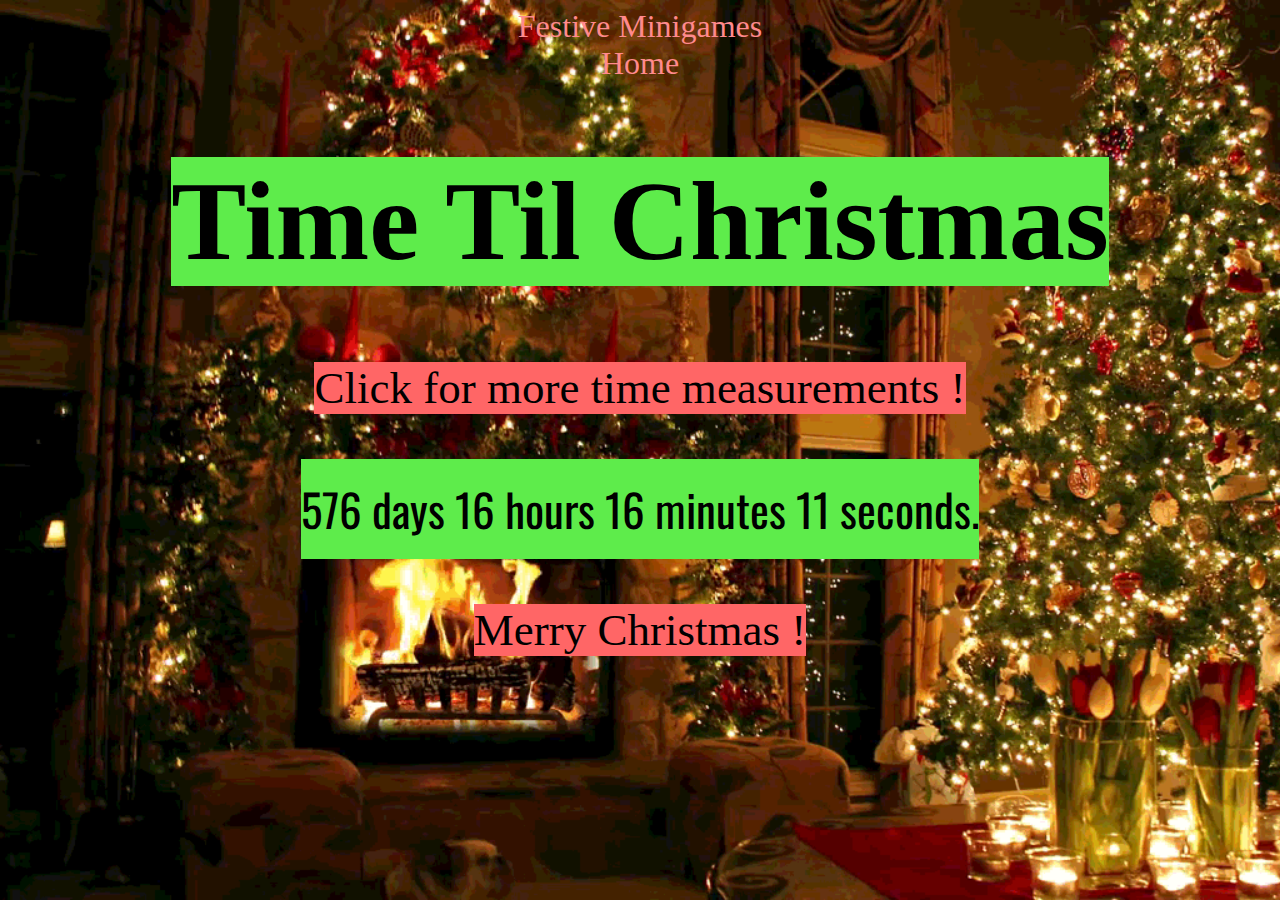
<file: christmas.html>
<!DOCTYPE html>
<html>
  <head>
    <meta charset="utf-8">
    <meta name="viewport" content="width=device-width">
    <title>Christmas Countdown</title>
        <link rel="icon" type="image/x-icon" href="christmasicon.ico"/>
    <link href="cstyle.css" rel="stylesheet" type="text/css" />
  </head>
  <body>
    <center><a style="text-decoration:none" href='SantaMinigames.html' class='op'>Festive Minigames</href> </a> 
 <a style="text-decoration:none" href='index.html' class='op'>Home</href> </a> </center>

    
  <center> <h1 id="title">Time Til Christmas</h1> </center>
<center> <p>Click for more time measurements !</p> </center>
 <center>   <span id="fullTime"></span>
    <span id="days"></span>
    <span id="hours"></span>
    <span id="minutes"></span>
    <span id="seconds"></span>
    <span id="milliseconds"></span> </center>
  <center>  <p id="untilChristmas">Merry Christmas !</p> </center>
   
    <script src="script.js"></script>
  </body>
</html>
</file>
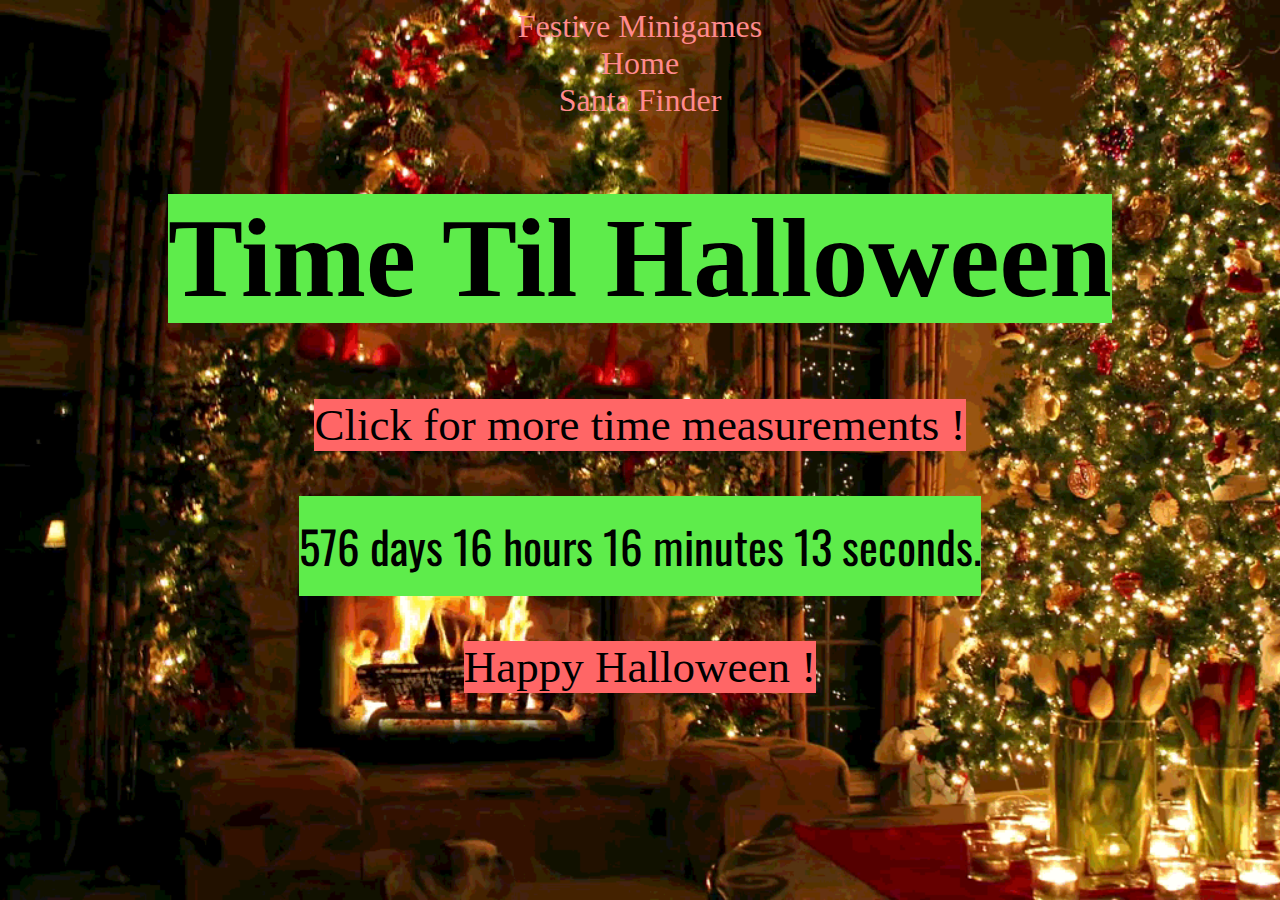
<file: halloween.html>
<!DOCTYPE html>
<html>
  <head>
    <meta charset="utf-8">
    <meta name="viewport" content="width=device-width">
    <title>Halloween Countdown | NY Time</title>
        <link rel="icon" type="image/x-icon" href="christmasicon.ico"/>
    <link href="style.css" rel="stylesheet" type="text/css" />
  </head>
  <body>
<center><a style="text-decoration:none" href='SantaMinigames.html' class='op'>Festive Minigames</href> </a>  <a style="text-decoration:none" href='index.html' class='op'>Home</href> </a>
   
<a style="text-decoration:none" href='SantaFinder.html' class='op'>Santa Finder <a/> </center>
  <center> <h1 id="title">Time Til Halloween</h1> </center>
<center> <p>Click for more time measurements !</p> </center>
 <center>   <span id="fullTime"></span>
    <span id="days"></span>
    <span id="hours"></span>
    <span id="minutes"></span>
    <span id="seconds"></span>
    <span id="milliseconds"></span> </center>
  <center>  <p id="untilChristmas">Happy Halloween !</p> </center>

    <script src="script.js"></script>
  </body>
</html>
</file>
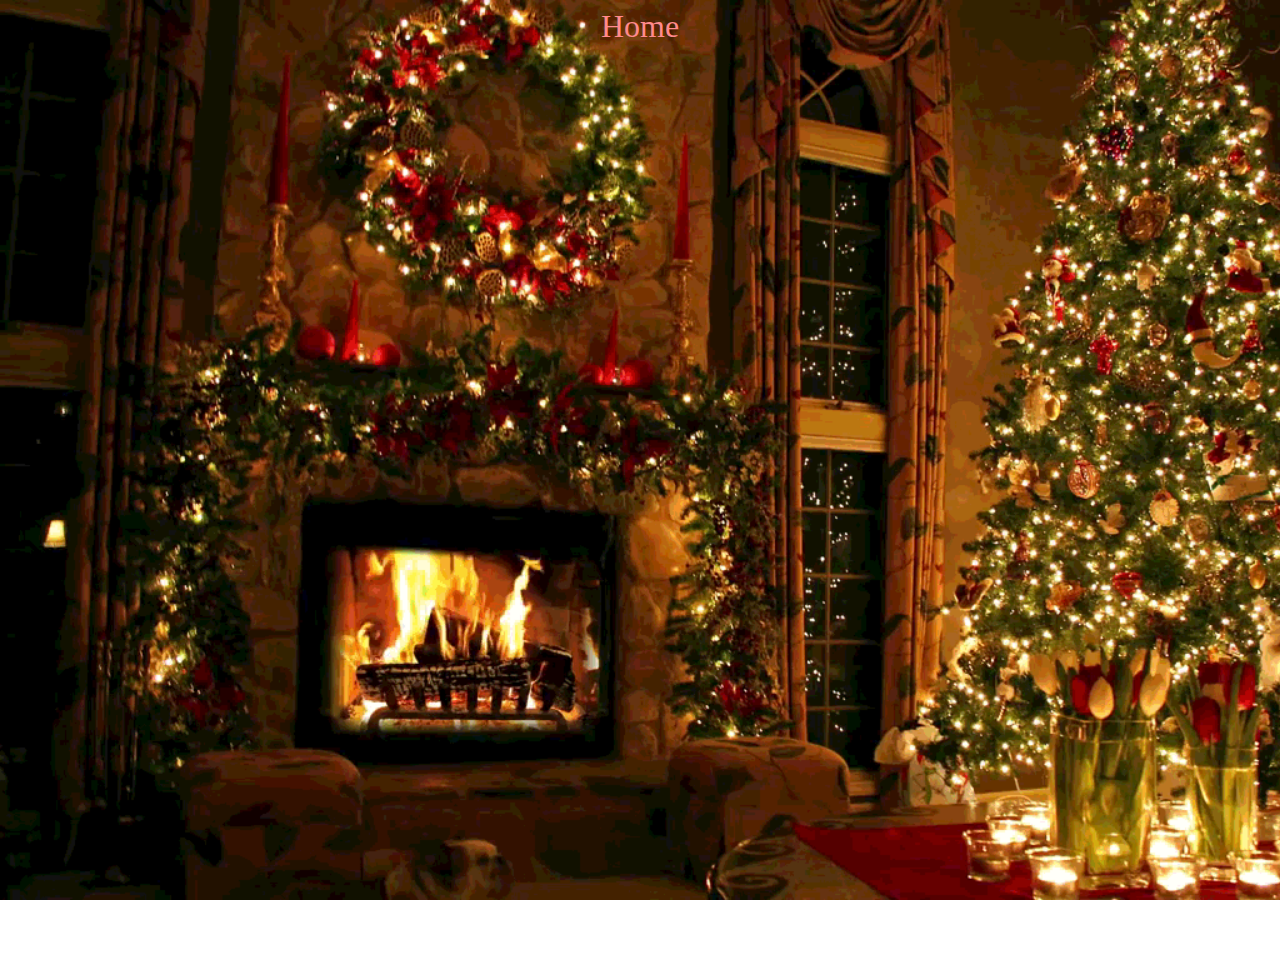
<file: mgo.html>
<!DOCTYPE html>
<html>
  <link href="style.css" rel="stylesheet" type="text/css" />
  <head>
    <title>Santa Finder | Christmas Countdown</title>
    <link rel="icon" type="image/x-icon" href="christmasicon.ico"/>
<center>  <a style="text-decoration:none" href='index.html' class='op'>Home</href> </a> </center>


    <meta charset="utf-8">
    <meta name="viewport" content="width=device-width">
    <title>Christmas Countdown | Santa Tracker </title>
    <link href="style.css" rel="stylesheet" type="text/css" />
          <center><iframe width="1600" height="900" frameBorder="0" src="https://now.gg/apps/uncube/7074/now.html" title="santa tracker"></iframe></center>
</file>
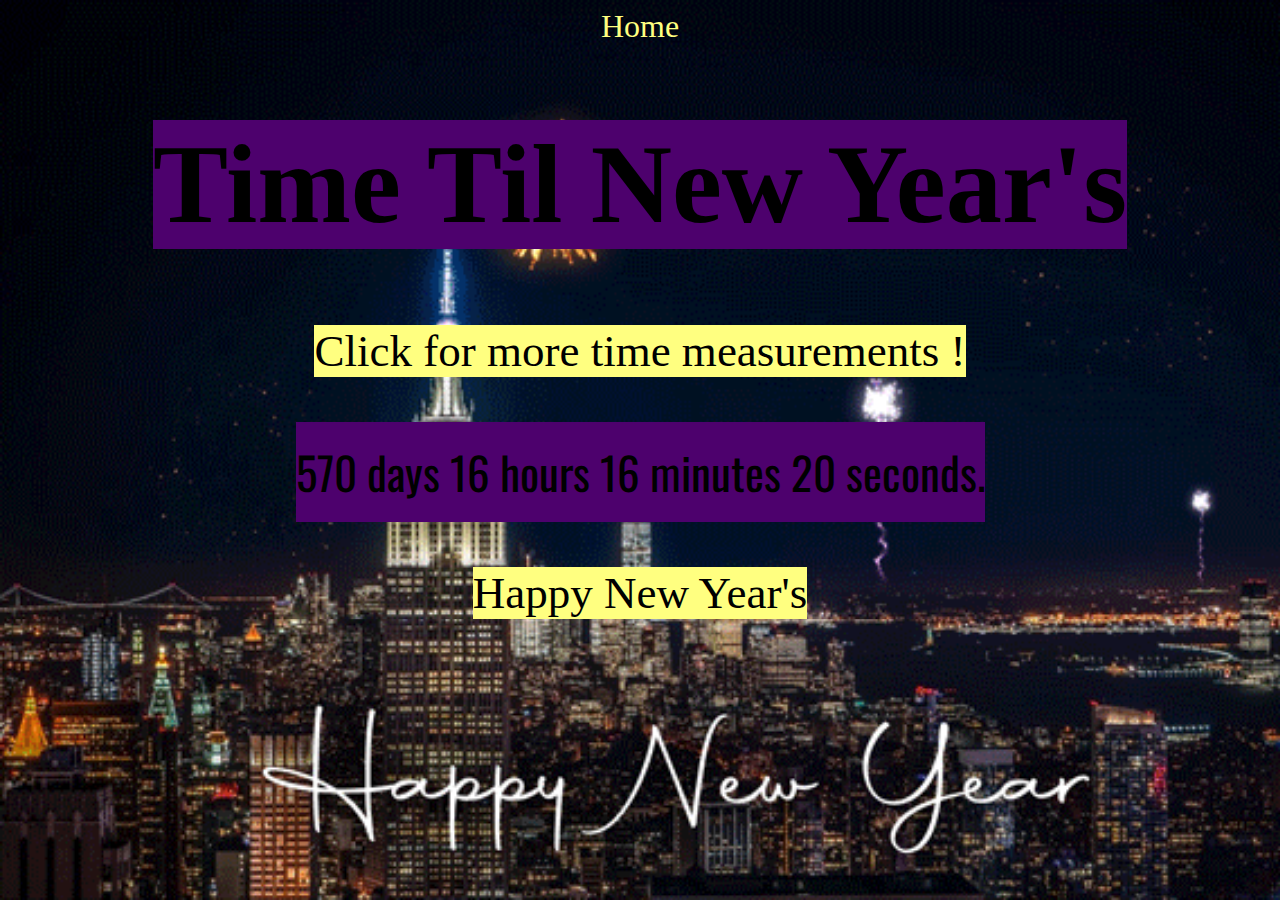
<file: newyears.html>
<!DOCTYPE html>
<html>
  <head>
    <meta charset="utf-8">
    <meta name="viewport" content="width=device-width">
    <title>New Year's Countdown</title>
        <link rel="icon" type="image/x-icon" href="HOPE.png"/>
    <link href="newyears.css" rel="stylesheet" type="text/css" />
  </head>
  <body>
<center><a style="text-decoration:none" href='index.html' class='op'>Home</href> </a></center> 


  <center> <h1 id="title">Time Til New Year's</h1> </center>
<center> <p>Click for more time measurements !</p> </center>
 <center>   <span id="fullTime"></span>
    <span id="days"></span>
    <span id="hours"></span>
    <span id="minutes"></span>
    <span id="seconds"></span>
    <span id="milliseconds"></span> </center>
  <center>  <p id="untilChristmas">Happy New Year's</p> </center>

    <script src="script5.js"></script>
  </body>
</html>
</file>
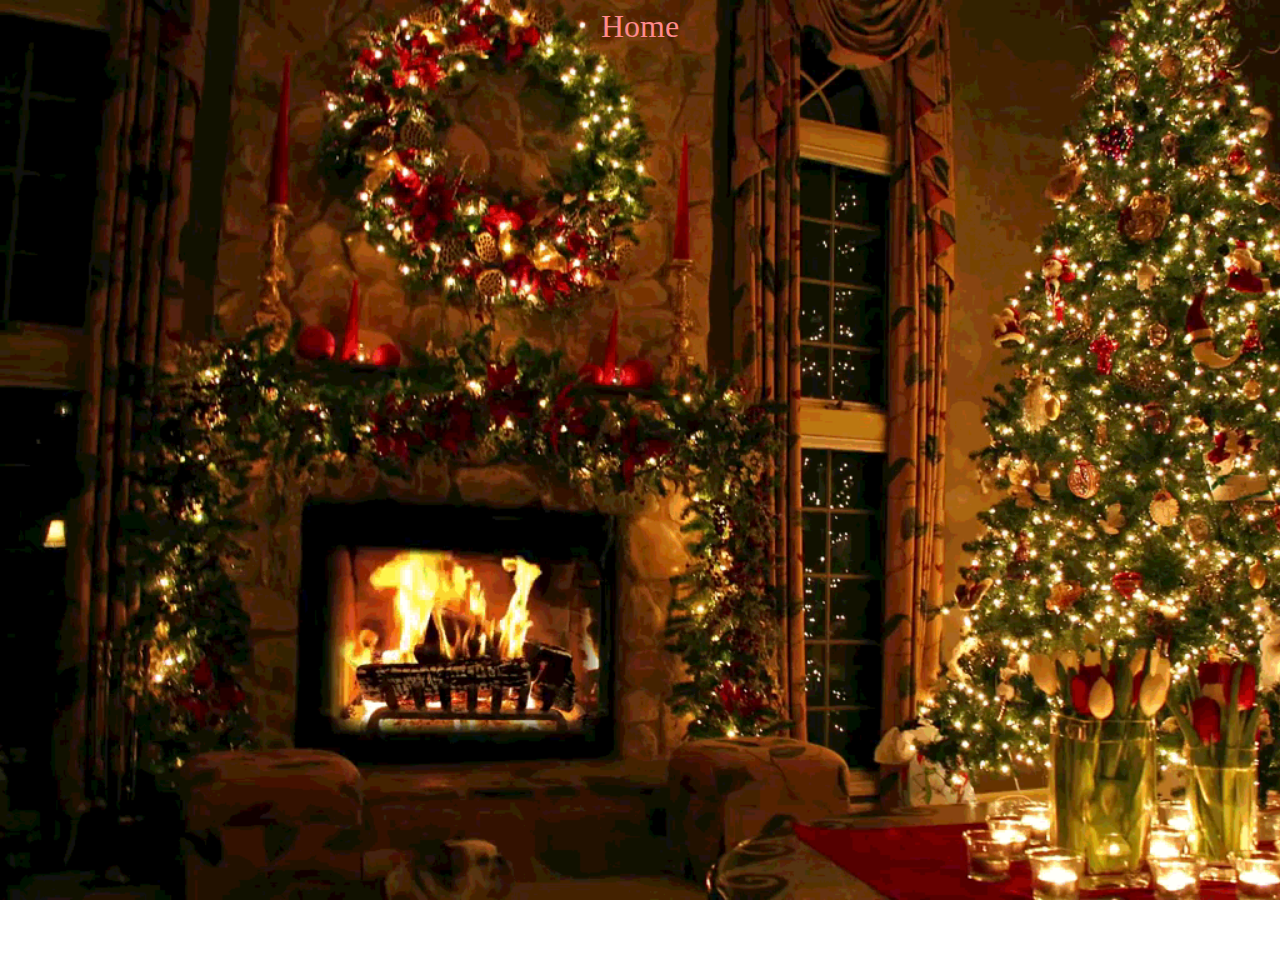
<file: SantaFinder.html>
<!DOCTYPE html>
<html>
  <link href="style.css" rel="stylesheet" type="text/css" />
  <head>
    <title>Santa Finder | Christmas Countdown</title>
    <link rel="icon" type="image/x-icon" href="christmasicon.ico"/>
<center>  <a style="text-decoration:none" href='index.html' class='op'>Home</href> </a> </center>


    <meta charset="utf-8">
    <meta name="viewport" content="width=device-width">
    <title>Christmas Countdown | Santa Tracker </title>
    <link href="style.css" rel="stylesheet" type="text/css" />
          <center><iframe width="1600" height="900" frameBorder="0" src="https://www.noradsanta.org/en/" title="santa tracker"></iframe></center>
</file>
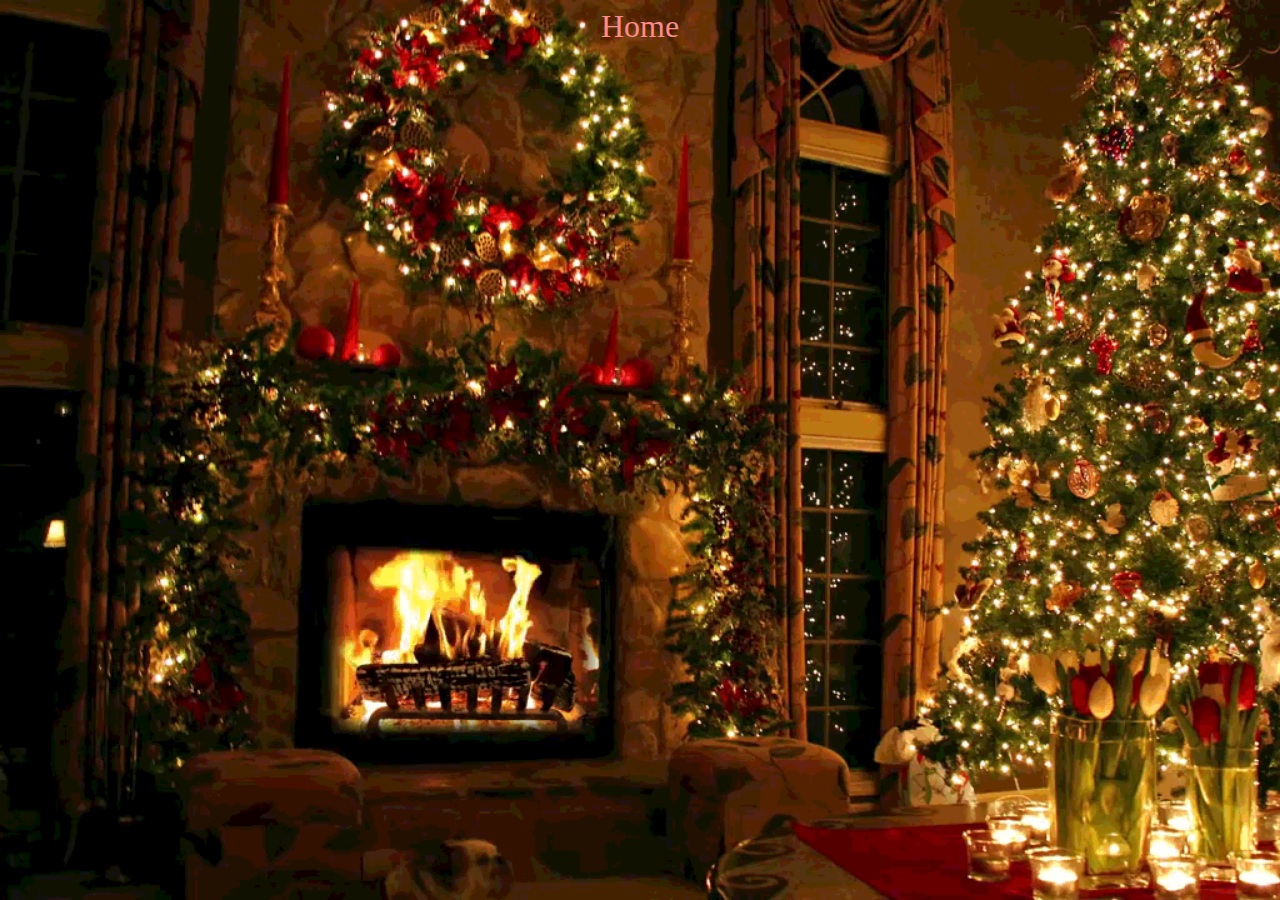
<file: SantaMinigames.html>
<!DOCTYPE html>
<html>
  <link href="style.css" rel="stylesheet" type="text/css" />
  <head>
    <title>Festive Minigames | Christmas Countdown</title>
    <link rel="icon" type="image/x-icon" href="christmasicon.ico"/>
    <center> <a style="text-decoration:none" href='index.html' class='op'>Home</href> </a> </center>

       
    <meta charset="utf-8">
    <meta name="viewport" content="width=device-width">
    <link href="style.css" rel="stylesheet" type="text/css" />
  <center>  <iframe width="1300" height="640" 
      frameBorder="0" src="https://santatracker.google.com/" title="festiveminigames"></iframe> </center>
</file>
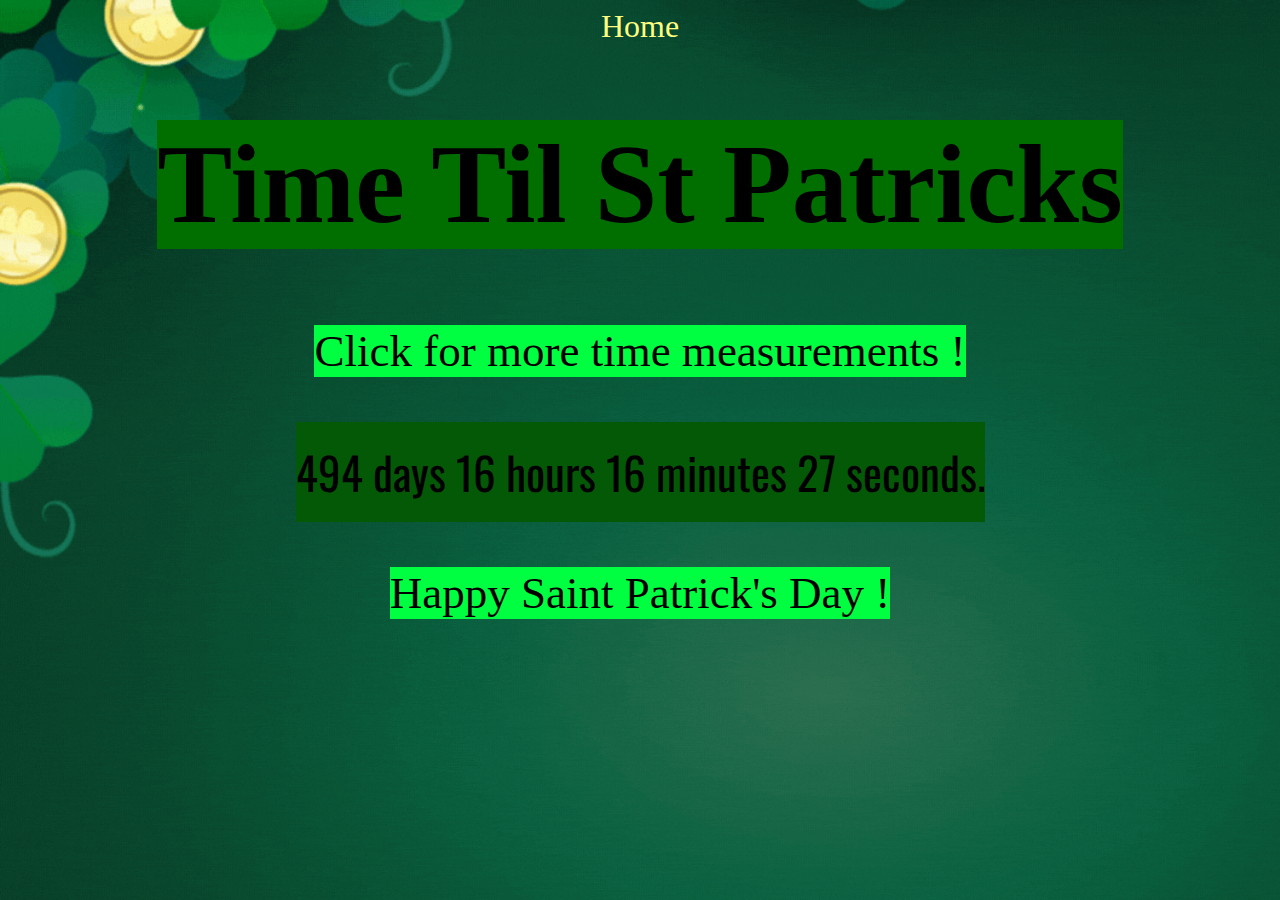
<file: stpatricks.html>
<!DOCTYPE html>
<html>
  <head>
    <meta charset="utf-8">
    <meta name="viewport" content="width=device-width">
    <title>St Patricks Countdown</title>
        <link rel="icon" type="image/x-icon" href="stpat.png"/>
    <link href="stpat.css" rel="stylesheet" type="text/css" />
  </head>
  <body>
<center><a style="text-decoration:none" href='index.html' class='op'>Home</href> </a></center> 


  <center> <h1 id="title">Time Til St Patricks</h1> </center>
<center> <p>Click for more time measurements !</p> </center>
 <center>   <span id="fullTime"></span>
    <span id="days"></span>
    <span id="hours"></span>
    <span id="minutes"></span>
    <span id="seconds"></span>
    <span id="milliseconds"></span> </center>
  <center>  <p id="untilChristmas">Happy Saint Patrick's Day !</p> </center>

    <script src="script6.js"></script>
  </body>
</html>
</file>
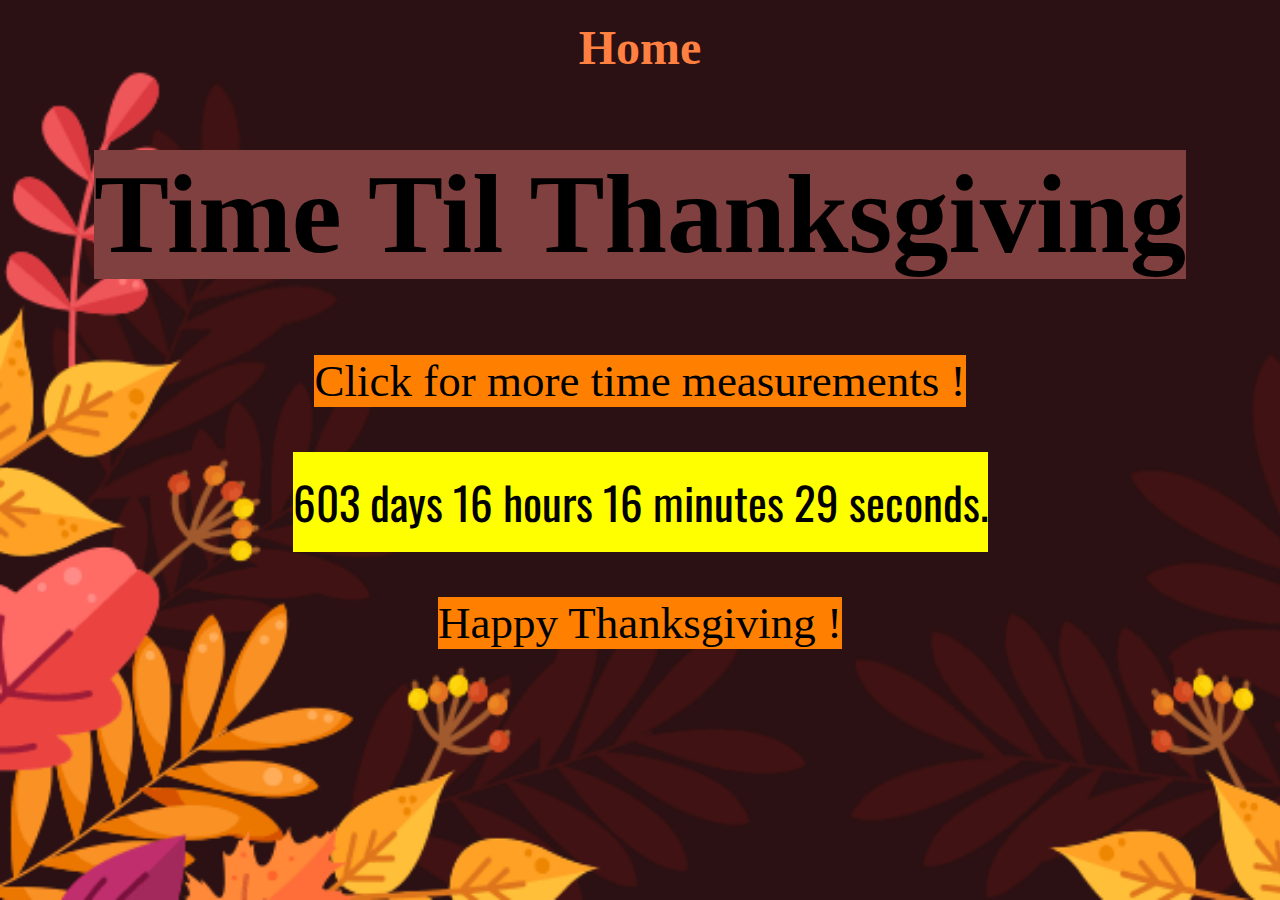
<file: thanksgiving.html>
<!DOCTYPE html>
<html>
  <head>
    <meta charset="utf-8">
    <meta name="viewport" content="width=device-width">
    <title>Thanksgiving Countdown</title>
        <link rel="icon" type="image/x-icon" href="turkeyoamn.png"/>
    <link href="thanksgiving.css" rel="stylesheet" type="text/css" />
  </head>
  <body>
    <center><h2><a style="text-decoration:none" href='index.html' class='op'>Home</href> </h2></a></center>
  <center> <h1 id="title">Time Til Thanksgiving</h1> </center>
<center> <p>Click for more time measurements !</p> </center>
 <center>   <span id="fullTime"></span>
    <span id="days"></span>
    <span id="hours"></span>
    <span id="minutes"></span>
    <span id="seconds"></span>
    <span id="milliseconds"></span> </center>
  <center>  <p id="untilChristmas">Happy Thanksgiving ! </p> </center>


    <script src="script3.js"></script>
  </body>
</html>
</file>
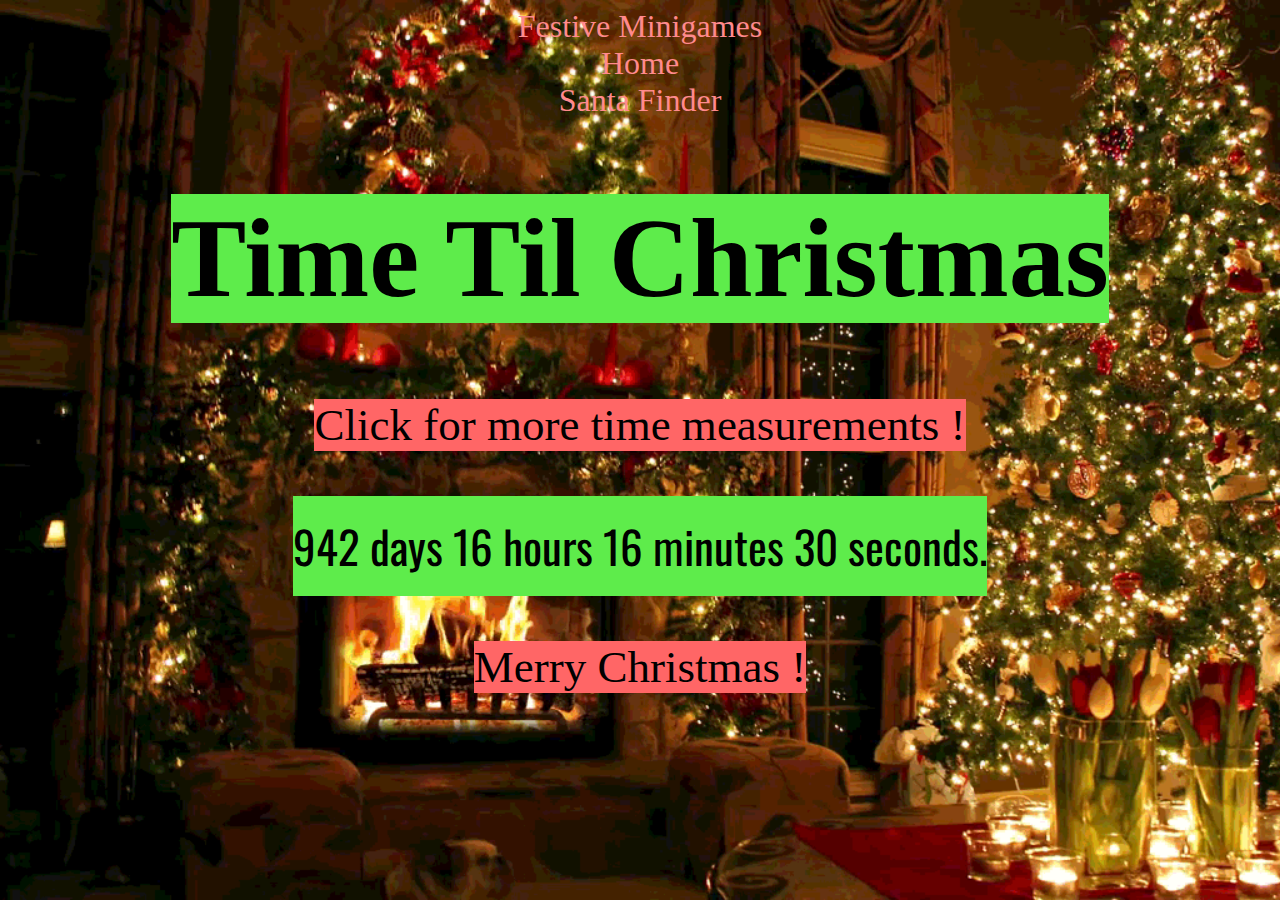
<file: HOME/christmas.html>
<!DOCTYPE html>
<html>
  <head>
    <meta charset="utf-8">
    <meta name="viewport" content="width=device-width">
    <title>Christmas Countdown | NY Time</title>
        <link rel="icon" type="image/x-icon" href="christmasicon.ico"/>
    <link href="christmas.css" rel="stylesheet" type="text/css" />
  </head>
  <body>
<center><a style="text-decoration:none" href='SantaMinigames.html' class='op'>Festive Minigames</href> </a>  <a style="text-decoration:none" href='index.html' class='op'>Home</href> </a>

<a style="text-decoration:none" href='SantaFinder.html' class='op'>Santa Finder <a/> </center>
  <center> <h1 id="title">Time Til Christmas</h1> </center>
<center> <p>Click for more time measurements !</p> </center>
 <center>   <span id="fullTime"></span>
    <span id="days"></span>
    <span id="hours"></span>
    <span id="minutes"></span>
    <span id="seconds"></span>
    <span id="milliseconds"></span> </center>
  <center>  <p id="untilChristmas">Merry Christmas !</p> </center>

    <script src="script.js"></script>
  </body>
</html>
</file>
<file: cstyle.css>
@import url('https://fonts.googleapis.com/css2?family=Mountains+of+Christmas:wght@700&family=Quicksand&display=swap');
@import url('https://fonts.googleapis.com/css2?family=Mountains+of+Christmas:wght@700&family=Oswald:wght@500&family=Quicksand&display=swap');

body,
html {
  background-image:url('attempt23.gif'); background-repeat:no-repeat;
  background-size: cover;
  background-attachment: fixed;
  font-family: 'Mountains of Christmas', lobster;
  -webkit-touch-callout: none; /* iOS Safari */
    -webkit-user-select: none; /* Safari */
     -khtml-user-select: none; /* Konqueror HTML */
       -moz-user-select: none; /* Old versions of Firefox */
        -ms-user-select: none; /* Internet Explorer/Edge */
            user-select: none; /* Non-prefixed version, currently supported by Chrome, Edge, Opera and Firefox */
}

span {
  color:black;
  text-align: center;
  display: none;
  font-family: 'Oswald', sans-serif;
  line-height: 100px;
  font-size: 5vh;
  
}

#title {
  color:black;
  text-align: center;
  font-size: 12.5vh;
}

#fullTime {
  display: block;
}

p {
  text-align: center;
  font-size: 5vh;
  background-color:#ff6666;
  width:max-content; 
}
a {
  font-size:200%;
  
}
h6 {
  color:black;
  text-align: center;
  font-size: 2vh;
}

h1 {
  background-color:#5eec4b;
  width:max-content; 
}


span {
  background-color:#5eec4b;
  width:max-content; 
}

a {
    color: #ff8a8d;
    display: block;
    text-decoration: none;
}

p{

  color:black;
}
</file>
<file: style.css>
@import url('https://fonts.googleapis.com/css2?family=Mountains+of+Christmas:wght@700&family=Quicksand&display=swap');
@import url('https://fonts.googleapis.com/css2?family=Mountains+of+Christmas:wght@700&family=Oswald:wght@500&family=Quicksand&display=swap');

body,
html {
  background-image:url('attempt23.gif'); background-repeat:no-repeat;
  background-size: cover;
  background-attachment: fixed;
  font-family: 'Mountains of Christmas', lobster;
  -webkit-touch-callout: none; /* iOS Safari */
    -webkit-user-select: none; /* Safari */
     -khtml-user-select: none; /* Konqueror HTML */
       -moz-user-select: none; /* Old versions of Firefox */
        -ms-user-select: none; /* Internet Explorer/Edge */
            user-select: none; /* Non-prefixed version, currently supported by Chrome, Edge, Opera and Firefox */
}

span {
  color:black;
  text-align: center;
  display: none;
  font-family: 'Oswald', sans-serif;
  line-height: 100px;
  font-size: 5vh;
  
}

#title {
  color:black;
  text-align: center;
  font-size: 12.5vh;
}

#fullTime {
  display: block;
}

p {
  text-align: center;
  font-size: 5vh;
  background-color:#ff6666;
  width:max-content; 
}
a {
  font-size:200%;
  
}
h6 {
  color:black;
  text-align: center;
  font-size: 2vh;
}

h1 {
  background-color:#5eec4b;
  width:max-content; 
}


span {
  background-color:#5eec4b;
  width:max-content; 
}

a {
    color: #ff8a8d;
    display: block;
    text-decoration: none;
}

p{

  color:black;
}
</file>
<file: newyears.css>
@import url('https://fonts.googleapis.com/css2?family=Mountains+of+Christmas:wght@700&family=Quicksand&display=swap');
@import url('https://fonts.googleapis.com/css2?family=Mountains+of+Christmas:wght@700&family=Oswald:wght@500&family=Quicksand&display=swap');

body,
html {
  background-image:url('newears.gif'); background-repeat:no-repeat;
  background-size: cover;
  background-attachment: fixed;
  font-family: 'Mountains of Christmas', lobster;
  -webkit-touch-callout: none; /* iOS Safari */
    -webkit-user-select: none; /* Safari */
     -khtml-user-select: none; /* Konqueror HTML */
       -moz-user-select: none; /* Old versions of Firefox */
        -ms-user-select: none; /* Internet Explorer/Edge */
            user-select: none; /* Non-prefixed version, currently supported by Chrome, Edge, Opera and Firefox */
}

span {
  color:black;
  text-align: center;
  display: none;
  font-family: 'Oswald', sans-serif;
  line-height: 100px;
  font-size: 5vh;

}

#title {
  color:black;
  text-align: center;
  font-size: 12.5vh;
}

#fullTime {
  display: block;
}

p {
  text-align: center;
  font-size: 5vh;
  background-color:#ffff80;
  width:max-content; 
}
a {
  font-size:200%;

}
h6 {
  color:black;
  text-align: center;
  font-size: 2vh;
}

h1 {
  background-color:#4d016d;
  width:max-content; 
}


span {
  background-color:#4d016d;
  width:max-content; 
}

a {
    color: #ffff80;
    display: block;
    text-decoration: none;
}

p{

  color:black;
}
</file>
<file: stpat.css>
@import url('https://fonts.googleapis.com/css2?family=Mountains+of+Christmas:wght@700&family=Quicksand&display=swap');
@import url('https://fonts.googleapis.com/css2?family=Mountains+of+Christmas:wght@700&family=Oswald:wght@500&family=Quicksand&display=swap');

body,
html {
  background-image:url('stpat1.gif'); background-repeat:no-repeat;
  background-size: cover;
  background-attachment: fixed;
  font-family: 'Mountains of Christmas', lobster;
  -webkit-touch-callout: none; /* iOS Safari */
    -webkit-user-select: none; /* Safari */
     -khtml-user-select: none; /* Konqueror HTML */
       -moz-user-select: none; /* Old versions of Firefox */
        -ms-user-select: none; /* Internet Explorer/Edge */
            user-select: none; /* Non-prefixed version, currently supported by Chrome, Edge, Opera and Firefox */
}

span {
  color:black;
  text-align: center;
  display: none;
  font-family: 'Oswald', sans-serif;
  line-height: 100px;
  font-size: 5vh;

}

#title {
  color:black;
  text-align: center;
  font-size: 12.5vh;
}

#fullTime {
  display: block;
}

p {
  text-align: center;
  font-size: 5vh;
  background-color:#00ff40;
  width:max-content; 
}
a {
  font-size:200%;

}
h6 {
  color:black;
  text-align: center;
  font-size: 2vh;
}

h1 {
  background-color:#006f00;
  width:max-content; 
}


span {
  background-color:#045906;
  width:max-content; 
}

a {
    color: #ffff80;
    display: block;
    text-decoration: none;
}

p{

  color:black;
}
</file>
<file: thanksgiving.css>
@import url('https://fonts.googleapis.com/css2?family=Mountains+of+Christmas:wght@700&family=Quicksand&display=swap');
@import url('https://fonts.googleapis.com/css2?family=Mountains+of+Christmas:wght@700&family=Oswald:wght@500&family=Quicksand&display=swap');

body,
html {
  background-image:url('thanksgive.gif'); background-repeat:no-repeat;
  background-size: cover;
  background-attachment: fixed;
  font-family: 'Mountains of Christmas', lobster;
  -webkit-touch-callout: none; /* iOS Safari */
    -webkit-user-select: none; /* Safari */
     -khtml-user-select: none; /* Konqueror HTML */
       -moz-user-select: none; /* Old versions of Firefox */
        -ms-user-select: none; /* Internet Explorer/Edge */
            user-select: none; /* Non-prefixed version, currently supported by Chrome, Edge, Opera and Firefox */
}

span {
  color:black;
  text-align: center;
  display: none;
  font-family: 'Oswald', sans-serif;
  line-height: 100px;
  font-size: 5vh;

}

#title {
  color:black;
  text-align: center;
  font-size: 12.5vh;
}

#fullTime {
  display: block;
}

p {
  text-align: center;
  font-size: 5vh;
  background-color:#ff8000;
  width:max-content; 
}
a {
  font-size:200%;

}
h6 {
  color:black;
  text-align: center;
  font-size: 2vh;
}

h1 {
  background-color:#804040;
  width:max-content; 
}


span {
  background-color:#ffff00;
  width:max-content; 
}

a {
    color: #ff8040;
    display: block;
    text-decoration: none;
}

p{

  color:black;
}
</file>
<file: HOME/christmas.css>
@import url('https://fonts.googleapis.com/css2?family=Mountains+of+Christmas:wght@700&family=Quicksand&display=swap');
@import url('https://fonts.googleapis.com/css2?family=Mountains+of+Christmas:wght@700&family=Oswald:wght@500&family=Quicksand&display=swap');

body,
html {
  background-image:url('attempt23.gif'); background-repeat:no-repeat;
  background-size: cover;
  background-attachment: fixed;
  font-family: 'Mountains of Christmas', lobster;
  -webkit-touch-callout: none; /* iOS Safari */
    -webkit-user-select: none; /* Safari */
     -khtml-user-select: none; /* Konqueror HTML */
       -moz-user-select: none; /* Old versions of Firefox */
        -ms-user-select: none; /* Internet Explorer/Edge */
            user-select: none; /* Non-prefixed version, currently supported by Chrome, Edge, Opera and Firefox */
}

span {
  color:black;
  text-align: center;
  display: none;
  font-family: 'Oswald', sans-serif;
  line-height: 100px;
  font-size: 5vh;

}

#title {
  color:black;
  text-align: center;
  font-size: 12.5vh;
}

#fullTime {
  display: block;
}

p {
  text-align: center;
  font-size: 5vh;
  background-color:#ff6666;
  width:max-content; 
}
a {
  font-size:200%;

}
h6 {
  color:black;
  text-align: center;
  font-size: 2vh;
}

h1 {
  background-color:#5eec4b;
  width:max-content; 
}


span {
  background-color:#5eec4b;
  width:max-content; 
}

a {
    color: #ff8a8d;
    display: block;
    text-decoration: none;
}

p{

  color:black;
}
</file>
